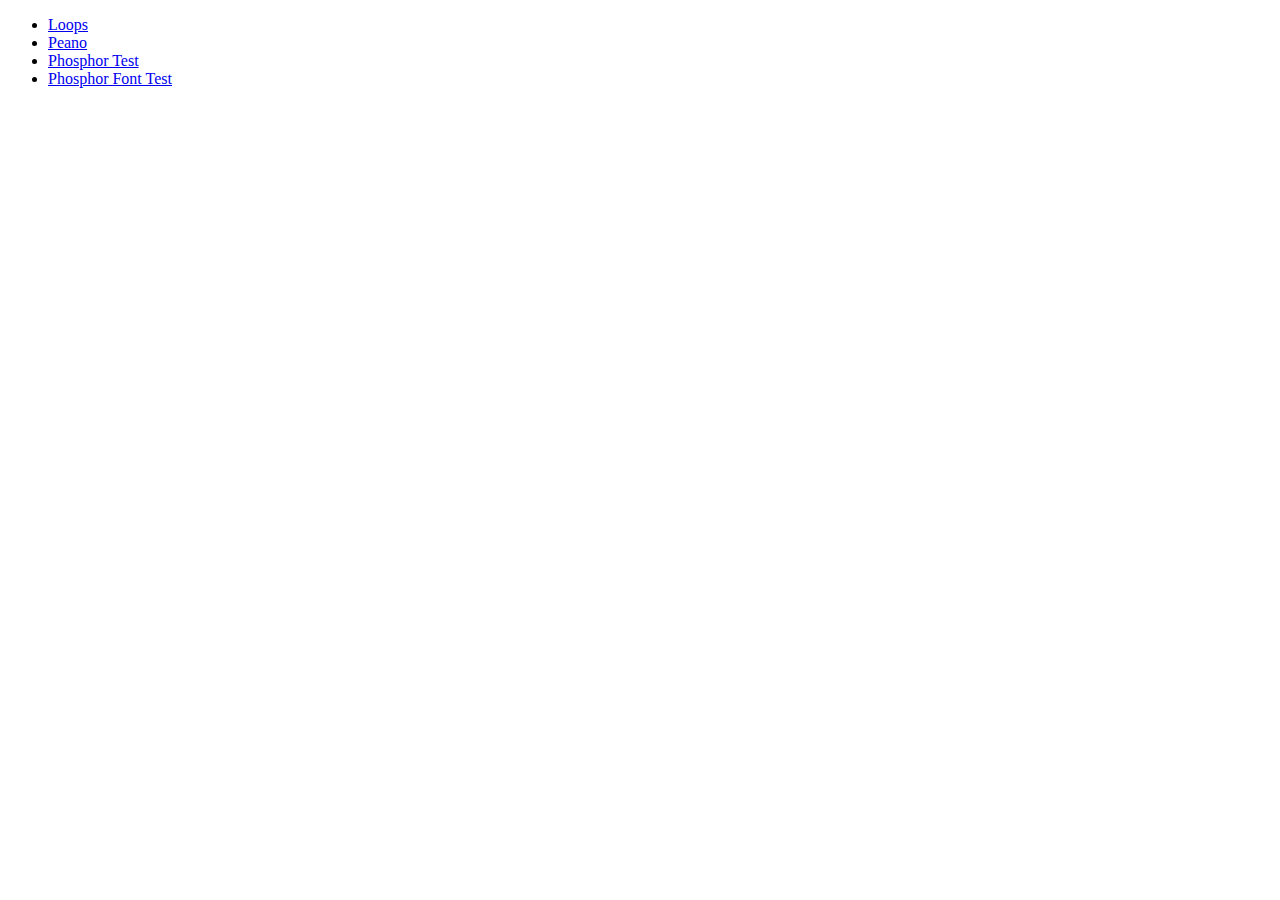
<file: index.html>
<!DOCTYPE html>
<html lang="en">
<head>
  <meta charset="UTF-8">
  <meta name="viewport" content="width=device-width, initial-scale=1.0">
  <title>experiments</title>
</head>
<body>
    <ul>
        <li><a href="loops.html">Loops</a></li>
        <li><a href="peano.html">Peano</a></li>
        <li><a href="phosphor.html">Phosphor Test</a></li>
        <li><a href="phosphor-font.html">Phosphor Font Test</a></li>
    </ul>
</body>
</html>
</file>
